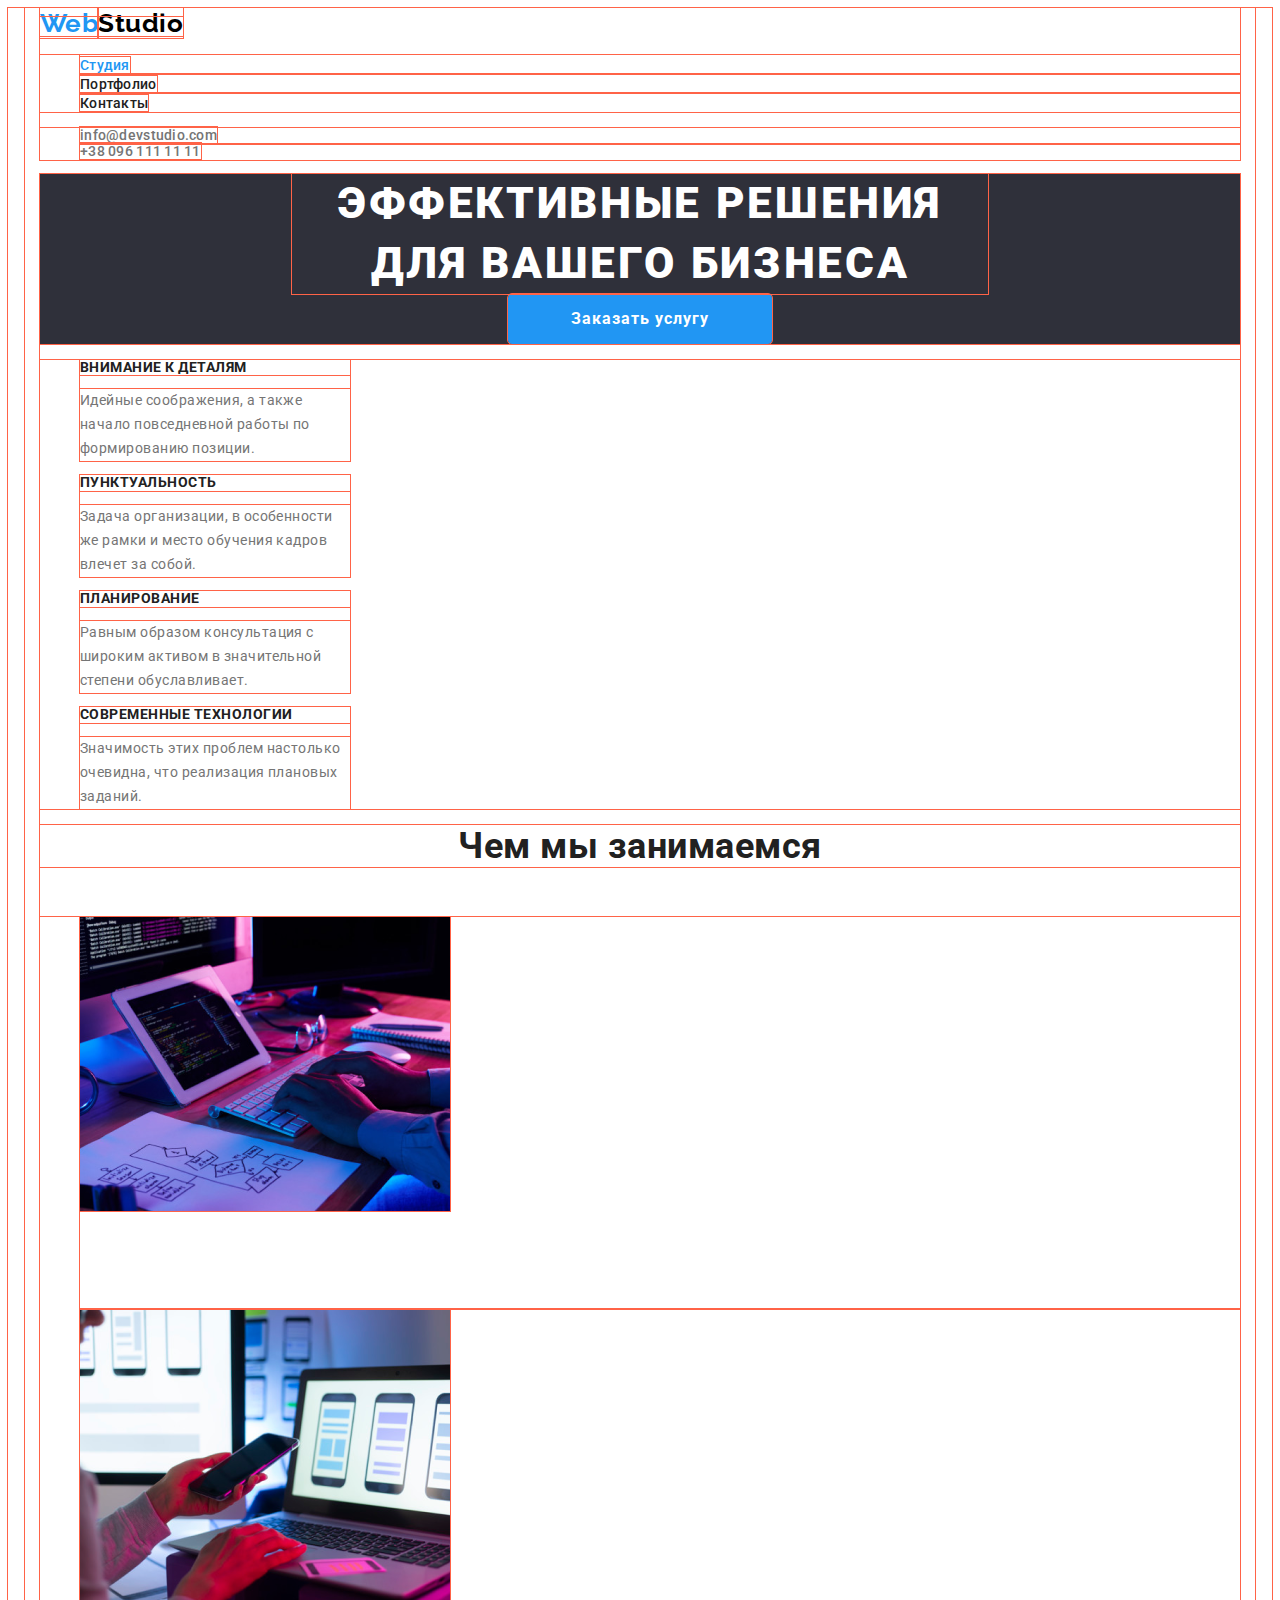
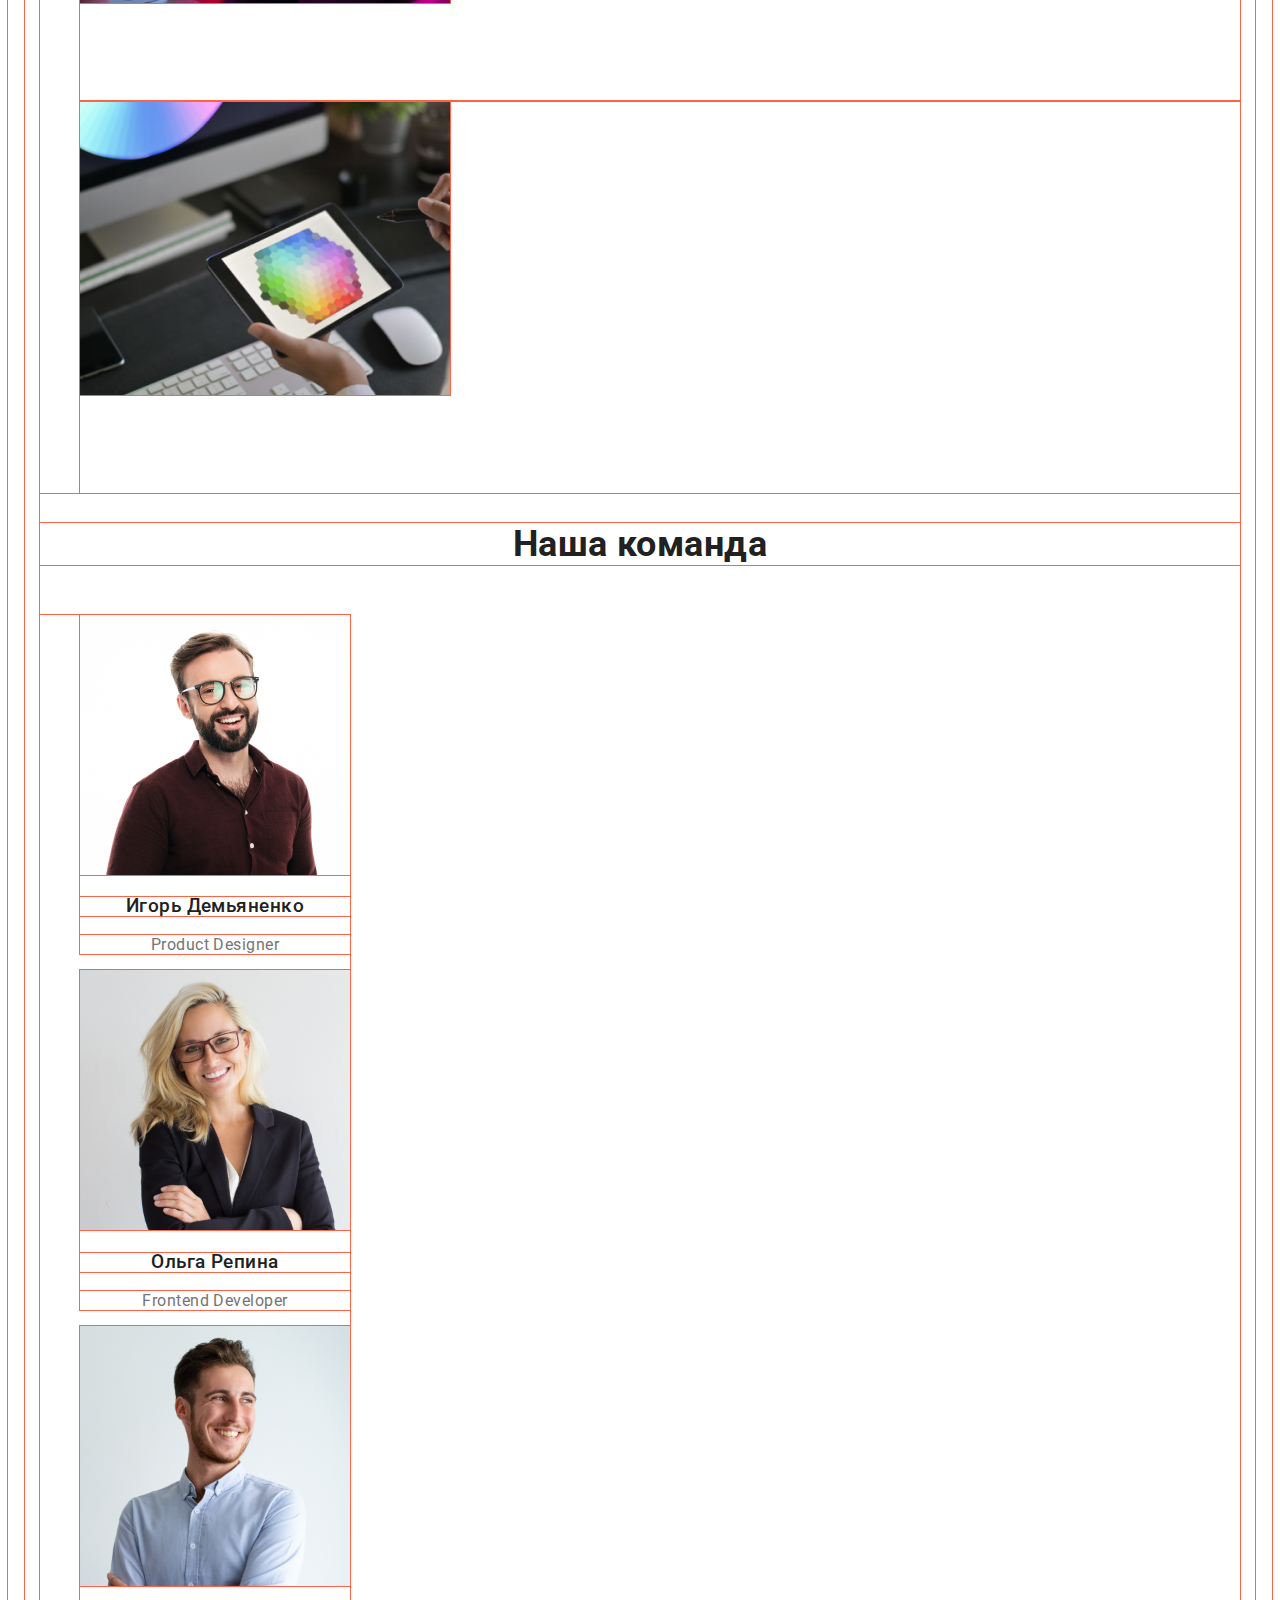
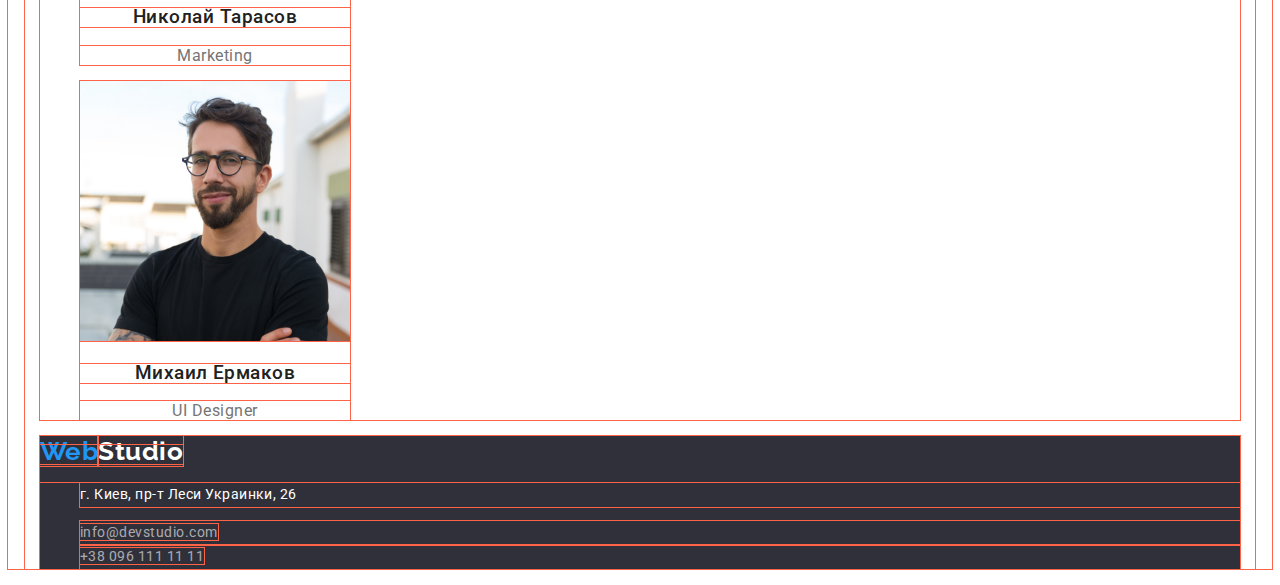
<file: index.html>
<!DOCTYPE html>
<html lang="ru">
  <head>
    <meta charset="UTF-8" />
    <meta name="viewport" content="width=device-width, initial-scale=1.0" />
    <title>GoIt first homework</title>
    <link
      rel="stylesheet"
      href="https://cdnjs.cloudflare.com/ajax/libs/modern-normalize/1.0.0/modern-normalize.css"
      integrity="sha512-Zx6MlUMKSVJoQ+83OwhdILe8cSEsCzfqThJd7J/VA2UrK6Ctj85p+xzqfyuNXE5B1k25uUdmJ2OzItbBy9GHAQ=="
      crossorigin="anonymous"
    />
    <link rel="preconnect" href="https://fonts.gstatic.com" />
    <link
      rel="stylesheet"
      href="https://fonts.googleapis.com/css2?family=Raleway:wght@100;400;700&display=swap"
    />
    <link
      rel="stylesheet"
      href="https://fonts.googleapis.com/css2?family=Roboto:wght@400;500;700;900&display=swap"
    />
    <link rel="stylesheet" href="./css/styles.css" />
  </head>
  <body>
    <div class="container">
      <!-- Шапка сайта -->
      <header class="header">
        <nav class="header-nav">
          <a href="./index.html">
            <span class="logo-text logo-header-web">Web</span
            ><span class="logo-text logo-header-studio">Studio</span>
          </a>

          <ul>
            <li>
              <a class="current header-text header-nav-link" href="./index.html"
                >Студия</a
              >
            </li>
            <li>
              <a class="header-text header-nav-link" href="./portfolio.html"
                >Портфолио</a
              >
            </li>
            <li><a class="header-text header-nav-link" href="">Контакты</a></li>
          </ul>
        </nav>

        <ul class="header-text header-contacts">
          <li>
            <a
              class="header-text header-contacts-mail"
              href="mailto:info@devstudio.com"
            >
              info@devstudio.com
            </a>
          </li>
          <li>
            <a class="header-text header-contacts-tel" href="tel:+380961111111"
              >+38 096 111 11 11</a
            >
          </li>
        </ul>
      </header>
      <!-- /Шапка сайта -->

      <!-- Главниый раздел -->
      <main class="main">
        <!-- Секция "Герой" -->
        <section class="hero">
          <h1 class="hero-caption">Эффективные решения для вашего бизнеса</h1>
          <a class="hero-link" href="">Заказать услугу</a>
        </section>
        <!-- /Секция "Герой" -->

        <!-- Раздел "Особенности" -->
        <section class="features">
          <h2 class="hidden-text">Почему мы?</h2>
          <ul class="features-list">
            <li class="features-item">
              <h3 class="features-caption">Внимание к деталям</h3>
              <p class="features-text">
                Идейные соображения, а также начало повседневной работы по
                формированию позиции.
              </p>
            </li>
            <li class="features-item">
              <h3 class="features-caption">Пунктуальность</h3>
              <p class="features-text">
                Задача организации, в особенности же рамки и место обучения
                кадров влечет за собой.
              </p>
            </li>
            <li class="features-item">
              <h3 class="features-caption">Планирование</h3>
              <p class="features-text">
                Равным образом консультация с широким активом в значительной
                степени обуславливает.
              </p>
            </li>
            <li class="features-item">
              <h3 class="features-caption">Современные технологии</h3>
              <p class="features-text">
                Значимость этих проблем настолько очевидна, что реализация
                плановых заданий.
              </p>
            </li>
          </ul>
        </section>
        <!-- /Раздел "Особенности" -->

        <!-- Раздел "Чем мы занимаемся" -->
        <section class="occupation">
          <h2 class="occupation-caption">Чем мы занимаемся</h2>
          <ul class="occupation-list">
            <li class="occupation-item">
              <img
                class="occupation-img"
                src="./images/png1.png"
                alt="крупный план, программист работает за столом в офисе"
                width="370"
              />
            </li>
            <li class="occupation-item">
              <img
                class="occupation-img"
                src="./images/png2.png"
                alt="веб-дизайнеры пользовательского интерфейса разрабатывают приложения для смартфонов"
                width="370"
              />
            </li>
            <li class="occupation-item">
              <img
                class="occupation-img"
                src="./images/png3.png"
                alt="художник, веб-дизайнер с открытым приложением на планшете для выбора цветов"
                width="370"
              />
            </li>
          </ul>
        </section>
        <!-- /Раздел "Чем мы занимаемся" -->

        <!-- Секция "Наша команда" -->
        <section class="team">
          <h2 class="team-caption">Наша команда</h2>
          <ul class="team-list">
            <li class="team-item">
              <img
                class="item-img"
                src="./images/img1.png"
                alt="Игорь Демьяненко"
                width="270"
              />
              <h3 class="item-caption">Игорь Демьяненко</h3>
              <p class="item-text">Product Designer</p>
            </li>
            <li class="">
              <img
                class="item-img"
                src="./images/img2.jpg"
                alt="Ольга Репина"
                width="270"
              />
              <h3 class="item-caption">Ольга Репина</h3>
              <p class="item-text">Frontend Developer</p>
            </li>
            <li class="team-item">
              <img
                class="item-img"
                src="./images/img3.jpg"
                alt="Николай Тарасов"
                width="270"
              />
              <h3 class="item-caption">Николай Тарасов</h3>
              <p class="item-text">Marketing</p>
            </li>
            <li class="team-item">
              <img
                class="item-img"
                src="./images/img4.jpg"
                alt="Михаил Ермаков"
                width="270"
              />
              <h3 class="item-caption">Михаил Ермаков</h3>
              <p class="item-text">UI Designer</p>
            </li>
          </ul>
        </section>
        <!-- /Секция "Наша команда" -->
      </main>
      <!-- /Главниый раздел -->

      <!-- Подвал этой страницы -->
      <footer class="footer">
        <a class="logo" href="">
          <span class="logo-text logo-footer-web">Web</span
          ><span class="logo-text logo-footer-studio">Studio</span>
        </a>
        <address class="">
          <ul class="footer-list">
            <li class="footer-list-item">
              <p class="footer-text footer-address-item">
                г. Киев, пр-т Леси Украинки, 26
              </p>
            </li>
            <li class="footer-list-item">
              <a
                class="footer-text footer-contacts-mail"
                href="mailto:info@devstudio.com"
              >
                info@devstudio.com
              </a>
            </li>
            <li class="footer-list-item">
              <a
                class="footer-text footer-contacts-tel"
                href="tel:+380961111111"
              >
                +38 096 111 11 11
              </a>
            </li>
          </ul>
        </address>
      </footer>
      <!-- /Подвал этой страницы -->
    </div>
  </body>
</html>
</file>
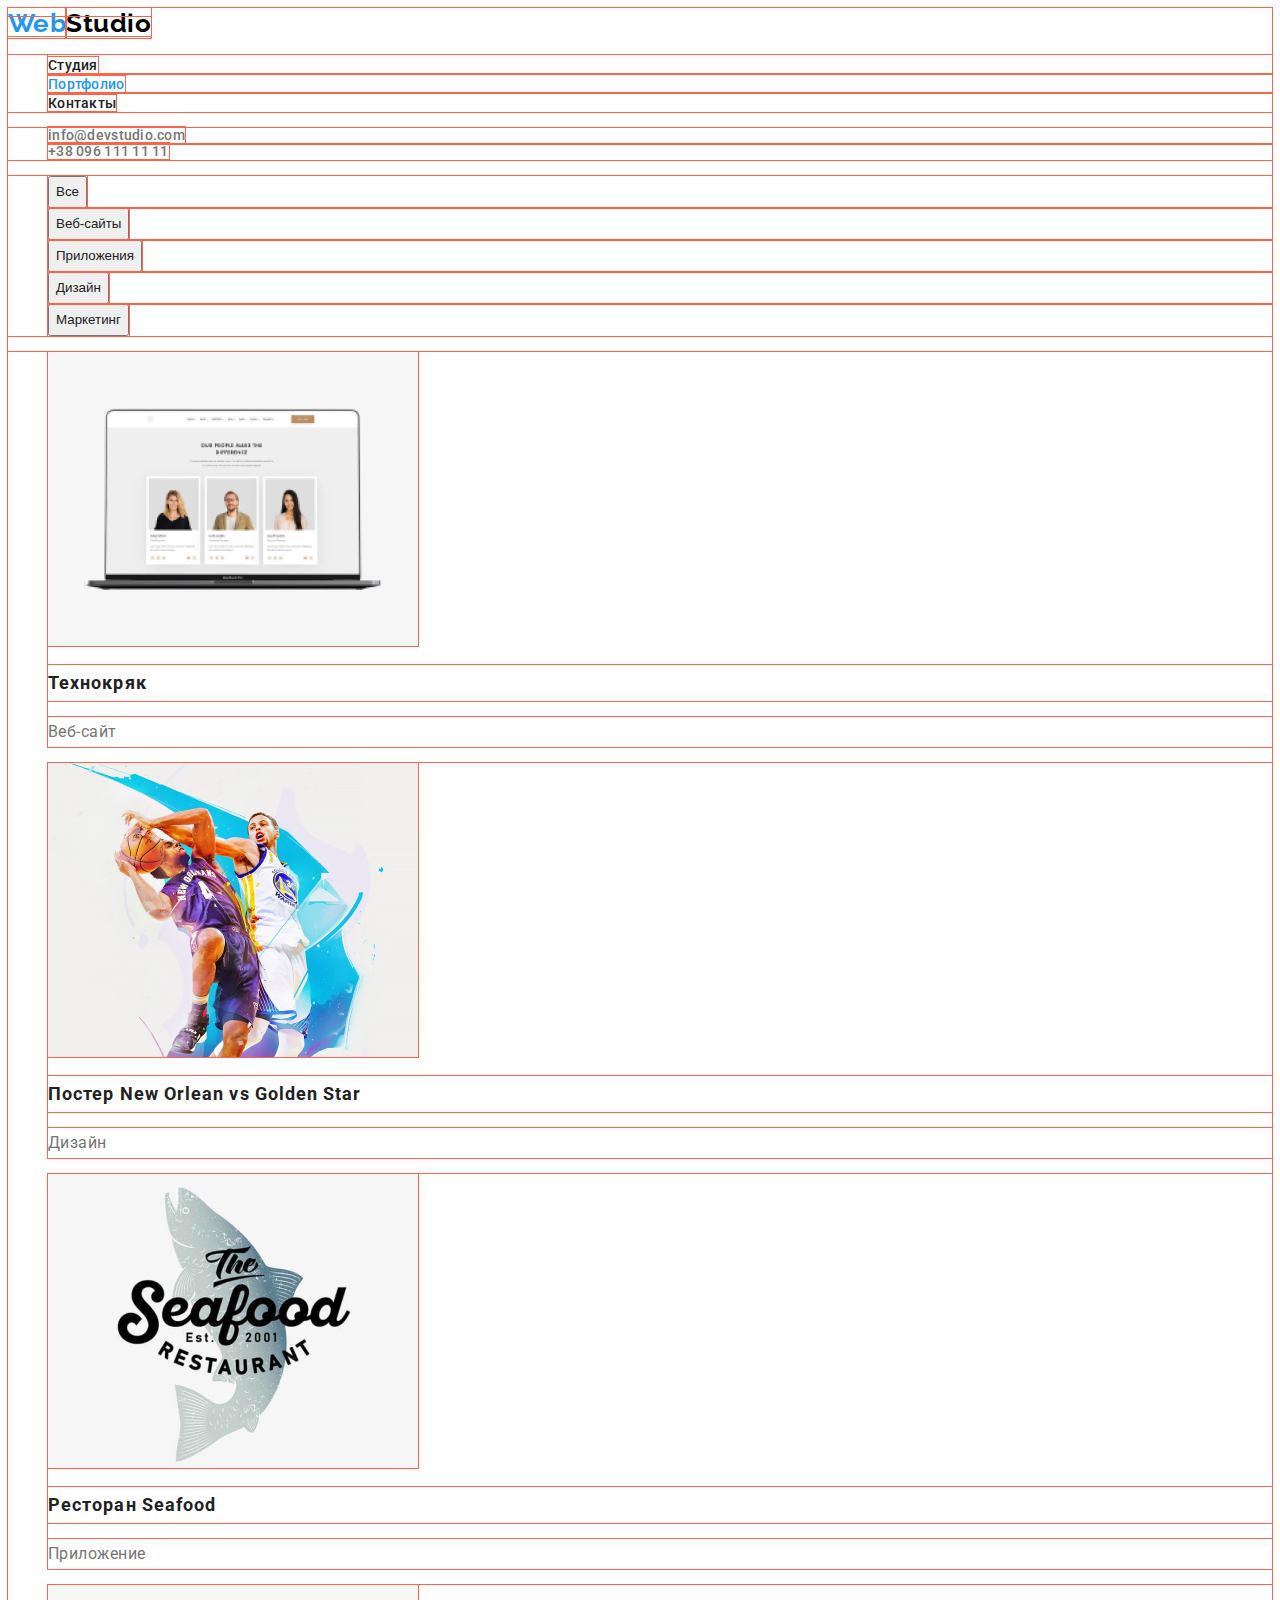
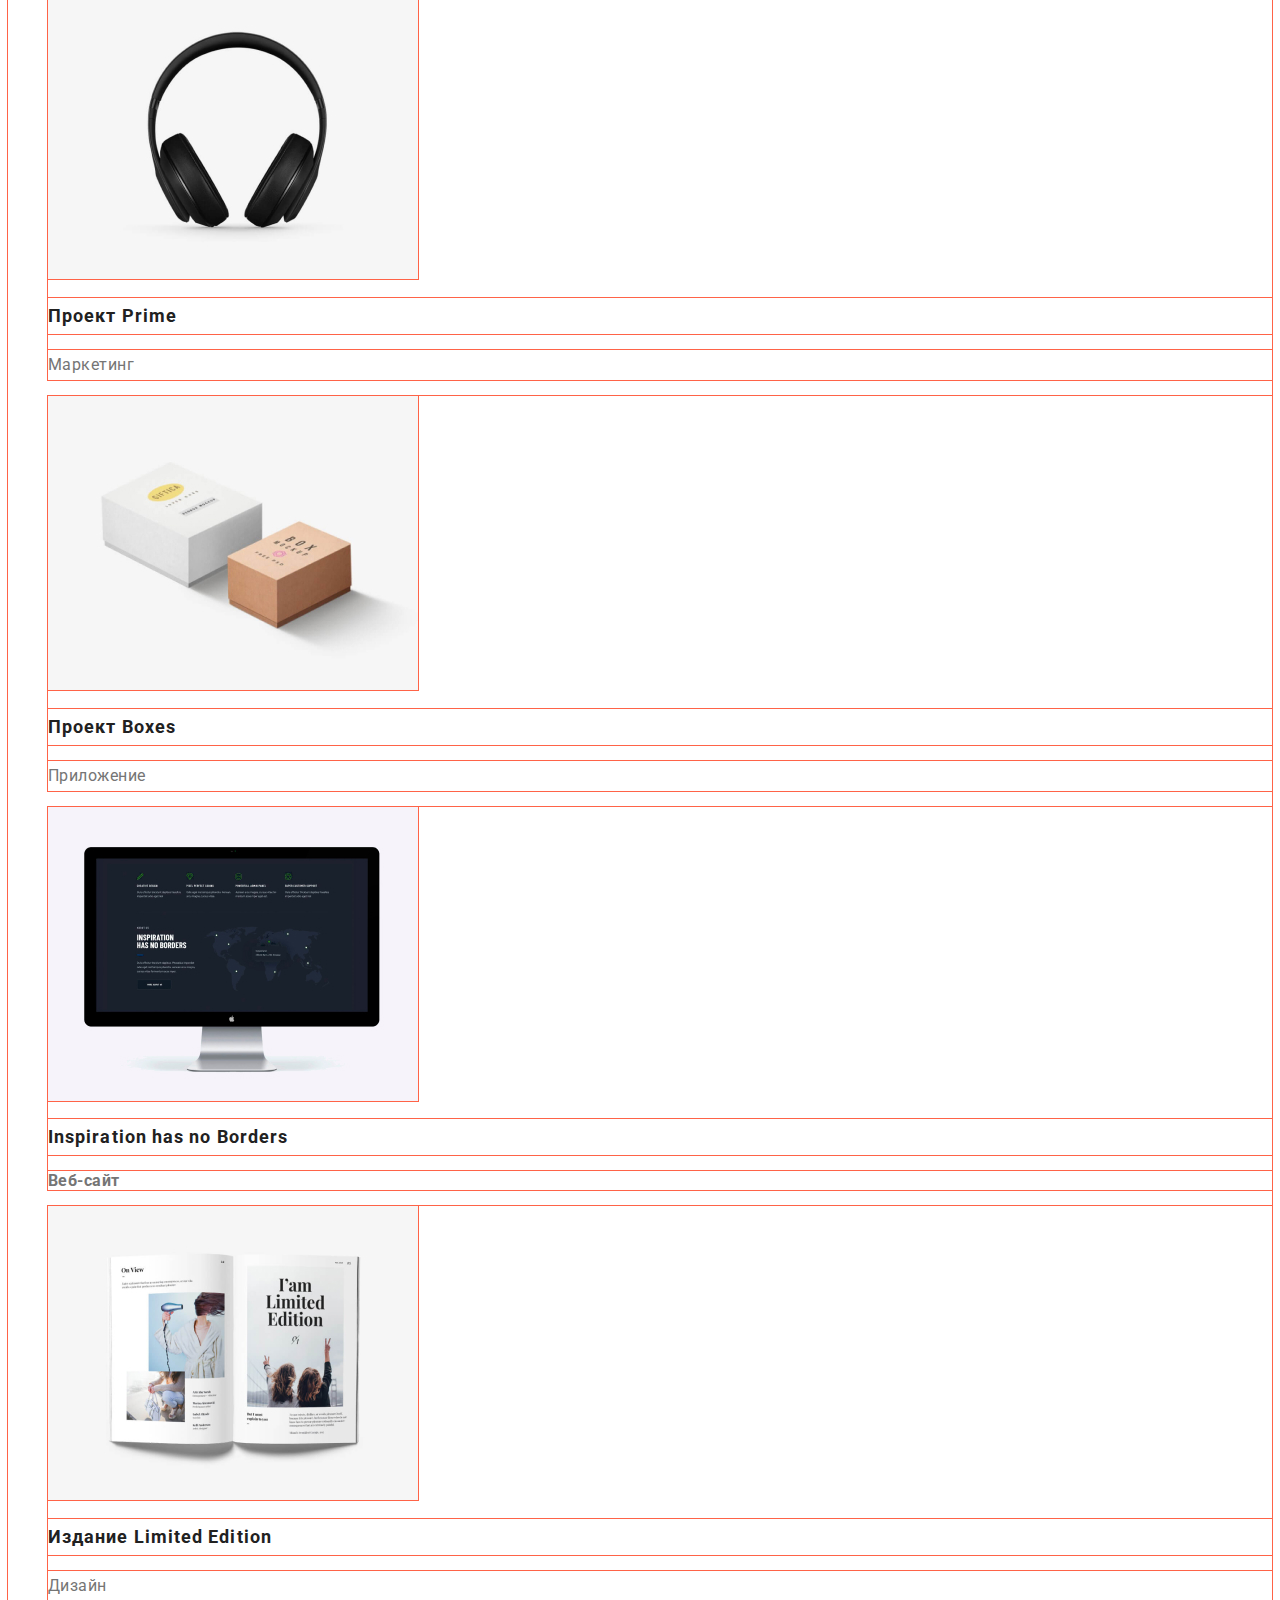
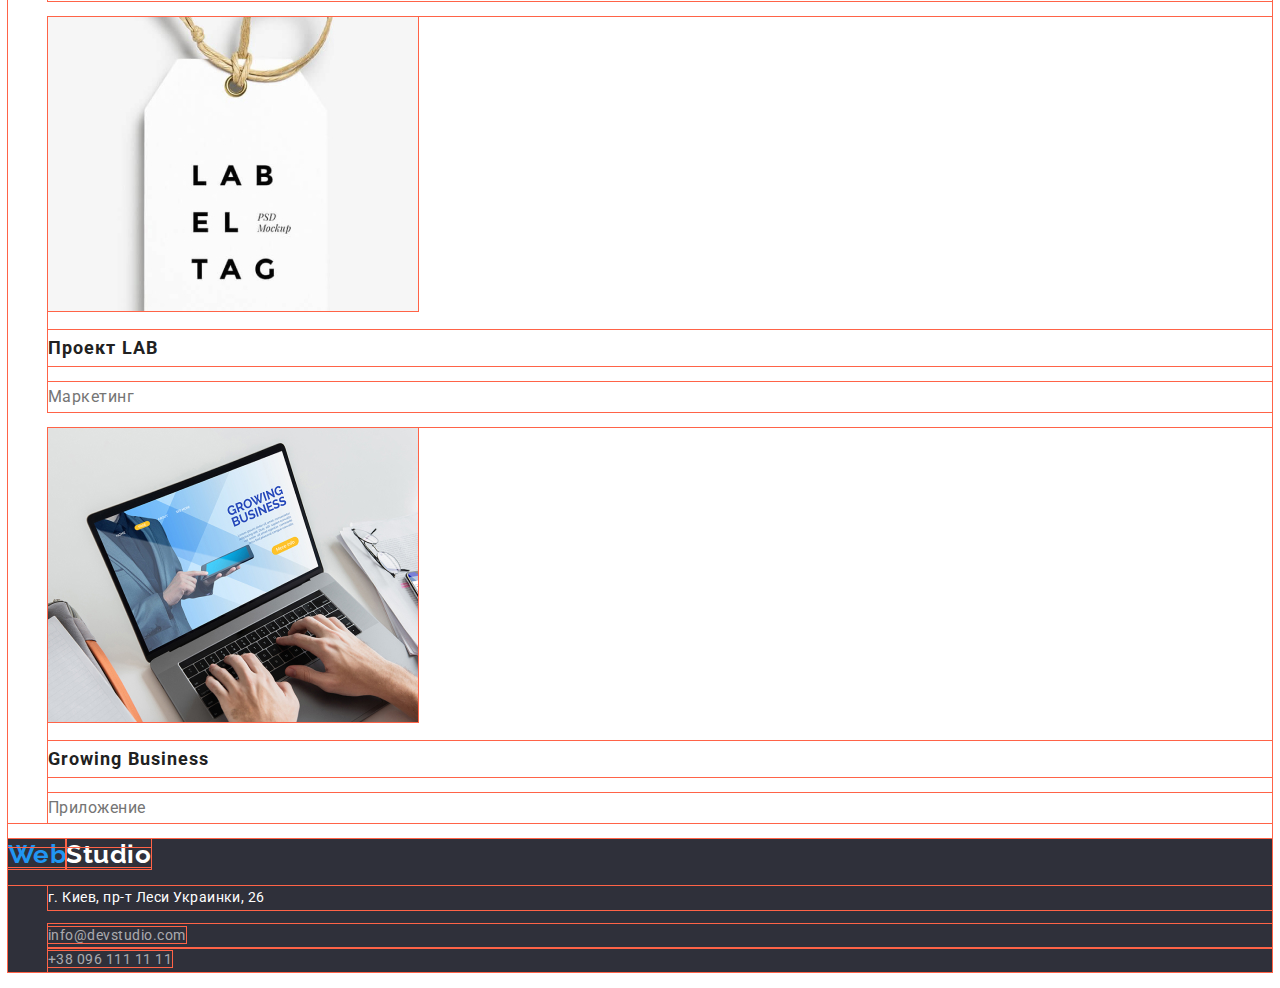
<file: portfolio.html>
<!DOCTYPE html>
<html lang="ru">
  <head>
    <meta charset="UTF-8" />
    <meta name="viewport" content="width=device-width, initial-scale=1.0" />
    <title>GoIt first homework</title>
    <link
      rel="stylesheet"
      href="https://cdnjs.cloudflare.com/ajax/libs/modern-normalize/1.0.0/modern-normalize.css"
      integrity="sha512-Zx6MlUMKSVJoQ+83OwhdILe8cSEsCzfqThJd7J/VA2UrK6Ctj85p+xzqfyuNXE5B1k25uUdmJ2OzItbBy9GHAQ=="
      crossorigin="anonymous"
    />
    <link rel="preconnect" href="https://fonts.gstatic.com" />
    <link
      href="https://fonts.googleapis.com/css2?family=Raleway:wght@400;700&family=Roboto:wght@400;500;700;900&display=swap"
      rel="stylesheet"
    />
    <link rel="stylesheet" href="./css/styles.css" />
  </head>

  <body>
    <!-- Шапка сайта -->
    <header class="header">
      <nav class="header-nav">
        <a href="./index.html">
          <span class="logo-text logo-header-web">Web</span
          ><span class="logo-text logo-header-studio">Studio</span>
        </a>

        <ul>
          <li>
            <a class="header-text header-nav-link" href="./index.html"
              >Студия</a
            >
          </li>
          <li>
            <a
              class="current header-text header-nav-link"
              href="./portfolio.html"
              >Портфолио</a
            >
          </li>
          <li><a class="header-text header-nav-link" href="">Контакты</a></li>
        </ul>
      </nav>

      <ul class="header-text header-contacts">
        <li>
          <a
            class="header-text header-contacts-mail"
            href="mailto:info@devstudio.com"
            >info@devstudio.com</a
          >
        </li>
        <li>
          <a class="header-text header-contacts-tel" href="tel:+380961111111"
            >+38 096 111 11 11</a
          >
        </li>
      </ul>
    </header>
    <!-- /Шапка сайта -->

    <!-- Главниый раздел -->
    <main class="portfolio">
      <section class="main-portfolio">
        <h1 class="hidden-text">Наше портфлио</h1>
        <!-- Кнопки "Фильтры" -->
        <h2 class="hidden-text">Фильтр проектов</h2>
        <ul class="filter-list">
          <li><button class="filter-item" type="button">Все</button></li>
          <li><button class="filter-item" type="button">Веб-сайты</button></li>
          <li><button class="filter-item" type="button">Приложения</button></li>
          <li><button class="filter-item" type="button">Дизайн</button></li>
          <li><button class="filter-item" type="button">Маркетинг</button></li>
        </ul>
        <!-- /Кнопки "Фильтры" -->

        <!-- Карточки "Проекты"-->
        <h2 class="hidden-text">Наши проекты</h2>
        <ul class="projects-list">
          <li class="projects-item">
            <img class="projects-img" src="./images/imgportfolio1.jpg" alt="" />
            <h2 class="projects-caption">Технокряк</h2>
            <p class="projects-text">Веб-сайт</p>
          </li>
          <li class="projects-item">
            <img class="projects-img" src="./images/imgportfolio2.jpg" alt="" />
            <h2 class="projects-caption">Постер New Orlean vs Golden Star</h2>
            <p class="projects-text">Дизайн</p>
          </li>
          <li class="projects-item">
            <img class="projects-img" src="./images/imgportfolio3.jpg" alt="" />
            <h2 class="projects-caption">Ресторан Seafood</h2>
            <p class="projects-text">Приложение</p>
          </li>
          <li class="projects-item">
            <img class="projects-img" src="./images/imgportfolio4.jpg" alt="" />
            <h2 class="projects-caption">Проект Prime</h2>
            <p class="projects-text">Маркетинг</p>
          </li>
          <li class="projects-item">
            <img class="projects-img" src="./images/imgportfolio5.jpg" alt="" />
            <h2 class="projects-caption">Проект Boxes</h2>
            <p class="projects-text">Приложение</p>
          </li>
          <li class="projects-item">
            <img class="projects-img" src="./images/imgportfolio6.jpg" alt="" />
            <h2 class="projects-caption">Inspiration has no Borders</h2>
            <p>Веб-сайт</p>
          </li>
          <li class="projects-item">
            <img class="projects-img" src="./images/imgportfolio7.jpg" alt="" />
            <h2 class="projects-caption">Издание Limited Edition</h2>
            <p class="projects-text">Дизайн</p>
          </li>
          <li class="projects-item">
            <img class="projects-img" src="./images/imgportfolio8.jpg" alt="" />
            <h2 class="projects-caption">Проект LAB</h2>
            <p class="projects-text">Маркетинг</p>
          </li>
          <li class="projects-item">
            <img class="projects-img" src="./images/imgportfolio9.jpg" alt="" />
            <h2 class="projects-caption">Growing Business</h2>
            <p class="projects-text">Приложение</p>
          </li>
        </ul>
      </section>
      <!-- /Каточки "Проекты"-->
    </main>
    <!-- /Главниый раздел -->

    <!-- Подвал страницы -->
    <footer class="footer">
      <a class="logo" href="">
        <span class="logo-text logo-footer-web">Web</span
        ><span class="logo-text logo-footer-studio">Studio</span>
      </a>
      <address class="">
        <ul class="footer-list">
          <li class="footer-list-item">
            <p class="footer-text footer-address-item">
              г. Киев, пр-т Леси Украинки, 26
            </p>
          </li>
          <li class="footer-list-item">
            <a
              class="footer-text footer-contacts-mail"
              href="mailto:info@devstudio.com"
            >
              info@devstudio.com
            </a>
          </li>
          <li class="footer-list-item">
            <a class="footer-text footer-contacts-tel" href="tel:+380961111111">
              +38 096 111 11 11
            </a>
          </li>
        </ul>
      </address>
    </footer>
    <!-- /Подвал страницы -->
  </body>
</html>
</file>
<file: css/styles.css>
/* Оглашение переменных */
* {
  outline: 1px solid tomato;
}
:root {
  --main-text-color: #757575;
  --text-caption-color: #212121;
  --color-white: #fff;
  --accent-color: #2196f3;
}

/* Применение наследуемых стилей */
body {
  font-family: "Roboto", sans-serif;
  color: var(--main-text-color);
  font-style: normal;
  font-size: 16px;
  font-weight: 700;
  letter-spacing: 0.03em;
}

.container {
  width: 1200px;
  padding-left: 15px;
  padding-right: 15px;
  margin-left: auto;
  margin-right: auto;
}

/* Убирается подчеркивание ссылок */
a {
  text-decoration: none;
}

/* Убираются точки для маркированного списка */
li {
  list-style: none;
}

/* Общие стили для Logo */
.logo-text {
  font-family: "Raleway", sans-serif;
  font-size: 26px;
  line-height: 1.19em;
}

/* Цвет частички Web на Logo */
.logo-header-web,
.logo-footer-web {
  color: var(--accent-color);
}

/* Цвет частички Studio на Logo */
.logo-header-studio {
  color: #000;
}

/* Общие стили для отображения текста ссылок в шапке */
.header-text {
  font-weight: 500;
  font-size: 14px;
  line-height: 1.14em;
  letter-spacing: 0.02em;
}

/* Цвет текста ссылок в шапке */
.header-nav-link {
  color: var(--text-caption-color);
}

.current {
  color: var(--accent-color);
}

/* Цвет текста ссылок в шапке при наведении */
.header-nav-link:hover,
.header-nav-link:focus {
  color: var(--accent-color);
}

/* Цвет текста контактов в шапке */
.header-contacts-mail,
.header-contacts-tel {
  color: var(--main-text-color);
}

/* Цвет текста контактов в шапке при наведении */
.header-contacts-mail:hover,
.header-contacts-mail:focus,
.header-contacts-tel:hover,
.header-contacts-tel:focus {
  color: var(--accent-color);
}

/* Стили главного раздела страницы "Студия" */
/* Фоновый цвет секции "Герой" */
.hero {
  background: #2f303a;
  text-align: center;
}

/* Cтили для главного заголовка */
.hero-caption {
  font-weight: 900;
  font-size: 44px;
  line-height: 1.36em;
  text-align: center;
  letter-spacing: 0.06em;
  margin-top: 0;
  margin-bottom: 0;
  margin-left: auto;
  margin-right: auto;
  width: 696px;
  text-transform: uppercase;
  color: var(--color-white);
}

/* Стили кнопки секции "Герой" */
.hero-link {
  display: inline-block;
  min-width: 200px;
  border-radius: 4px;
  padding: 10px 32px;
  line-height: 30px;
  text-align: center;
  letter-spacing: 0.06em;
  color: var(--color-white);
  background-color: var(--accent-color);
}

/* Стили для "невидимых" заголовков */
.hidden-text {
  display: none;
}

.features-item,
.team-list {
  width: 270px;
}
/* Стили заголовков раздела "Особенности" */
.features-caption {
  font-size: 14px;
  line-height: 1.14em;
  text-transform: uppercase;
  color: var(--text-caption-color);
  margin-bottom: 10px;
}

/* Стили текста раздела "Особенности" */
.features-text {
  font-weight: 400;
  font-size: 14px;
  line-height: 1.71em;
}

/* Стили заголовка раздела "Чем мы занимаемся" */
.occupation-caption {
  font-size: 36px;
  line-height: 1.17em;
  text-align: center;
  color: var(--text-caption-color);
  margin-top: 0;
  margin-bottom: 50px;
  margin-left: auto;
  margin-right: auto;
}

.occupation-img {
  margin-top: 0;
  margin-bottom: 94px;
}

/* Стили заголовков раздела "Наша команда" */
.team-caption {
  font-size: 36px;
  line-height: 1.17em;
  text-align: center;
  color: var(--text-caption-color);
  margin-bottom: 50px;
  margin-left: auto;
  margin-right: auto;
}

.team-item {
  width: 270px;
  margin-left: auto;
  margin-right: auto;
  text-align: center;
  margin-left: auto;
  margin-right: auto;
}

/* Стили заголовков карточек раздела "Наша команда" */
.item-caption {
  font-weight: 500;
  line-height: 19px;
  text-align: center;
  color: var(--text-caption-color);
}

/* Стили текста карточек раздела "Наша команда" */
.item-text {
  font-weight: 400;
  line-height: 19px;
  text-align: center;
}

/* Фон подвала */
.footer {
  background-color: #2f303a;
}

/* Стили логотипа подвала */
.logo-footer-studio {
  color: var(--color-white);
}

/* Общие стили текста подвала */
.footer-text {
  font-weight: 400;
  font-size: 14px;
  line-height: 1.71em;
  font-style: normal;
}

/* Цвет адреса подвала */
.footer-address-item {
  color: var(--color-white);
}

/* Цвет ссылки елктронной почты */
.footer-contacts-mail {
  color: rgba(255, 255, 255, 0.6);
}

/* Цвет ссылки телефона */
.footer-contacts-tel {
  color: rgba(255, 255, 255, 0.6);
}

/* CSS страницы портфолио */

/* Стили кнопок фильтра */
.filter-item {
  font-weight: 500;
  line-height: 26px;
  text-align: center;
  color: var(--text-caption-color);
}

/* Стили кнопок при наведении */
.filter-item:hover,
.filter-item:focus {
  color: var(--color-white);
  background-color: var(--accent-color);
}

/* Стили заголовков карточек на странице "Портфолио" */
.projects-caption {
  font-size: 18px;
  line-height: 2em;
  letter-spacing: 0.06em;
  color: var(--text-caption-color);
}

/* Стили текста карточек на странице "Портфолио" */
.projects-text {
  font-weight: 400;
  line-height: 30px;
}
</file>
